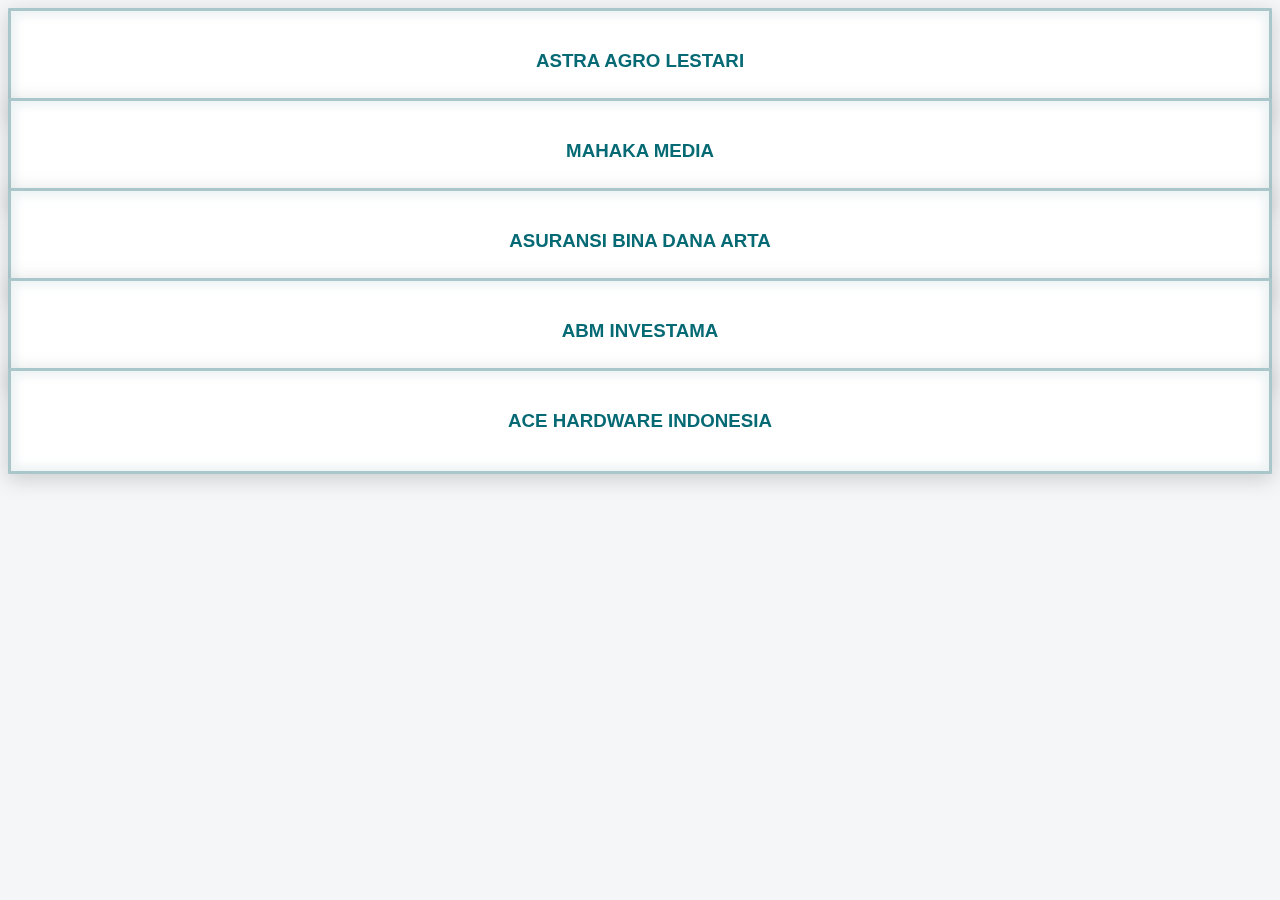
<file: index.html>
<html>
	<head>
		<title>Flip Animation</title>
		<link href="flip.css" rel="stylesheet">
		<script src="http://ajax.googleapis.com/ajax/libs/jquery/2.0.2/jquery.min.js"></script>
		<script>
			var box = true, cmp = Array(), split = 5, per_page = split * 2, current = 0;

			$.ajax({
				url : 'companies.json',
				async : false,
				dataType : 'json',
				success : function(data) {
					$.each(data, function(k, v) {

						cmp.push(v);
						//console.log(v);
					});
				}
			});

			var limitation = (cmp.length / per_page);

			//console.log(limitation);

			function html() {
				$("#cmp").html("");
				var curr_page = current * per_page;
				// 0 * 12 =0
				var push_page = curr_page + split;
				// 0 + 6 = 6
				//console.log(curr_page);
				//console.log(push_page);
				for ( i = curr_page; i < push_page; i++) {// i=0 i<6
					var j = i + split; //0 + 6
					var flip = cmp[i].name;
					var flop = cmp[j].name;
					console.log(i);
					console.log(j);
					var html = '<div class="cube"><div class="flippety"><h3>' + flip + '</h3></div><div class="flop"><h3>' + flop + '</h3></div></div>';
					$("#cmp").append(html);
				}

				cube();
			}

			function init() {
				html();
			}

			function cube() {
				$(".cube").each(function(k, v) {
					$(this).attr("id", "data" + k);
					if (box) {
						var deg = {
							"-webkit-transform" : "rotateX(90deg)",
							"transform" : "rotateX(90deg)"
						};
					} else {
						var deg = {
							"-webkit-transform" : "rotateX(0deg)",
							"transform" : "rotateX(0deg)"
						};
					}
					//console.log(box);
					setInterval(function() {
						setTimeout(function() {
							$("#data" + k).css(deg);
						}, 150 * k);
					}, 5000);
				});
			}


			$(document).ready(function() {
				html();
				setInterval(function() {
					//console.log(current);
					if (current < limitation - 1) {
						current++;
					} else {
						current = 0;
					}

					html();

					if (box) {
						box = false;
					} else {
						box = true;
					}

				}, 4990);
			});
		</script>
	</head>
	<body>
		<div id="cmp"></div>
	</body>
</html>
</file>
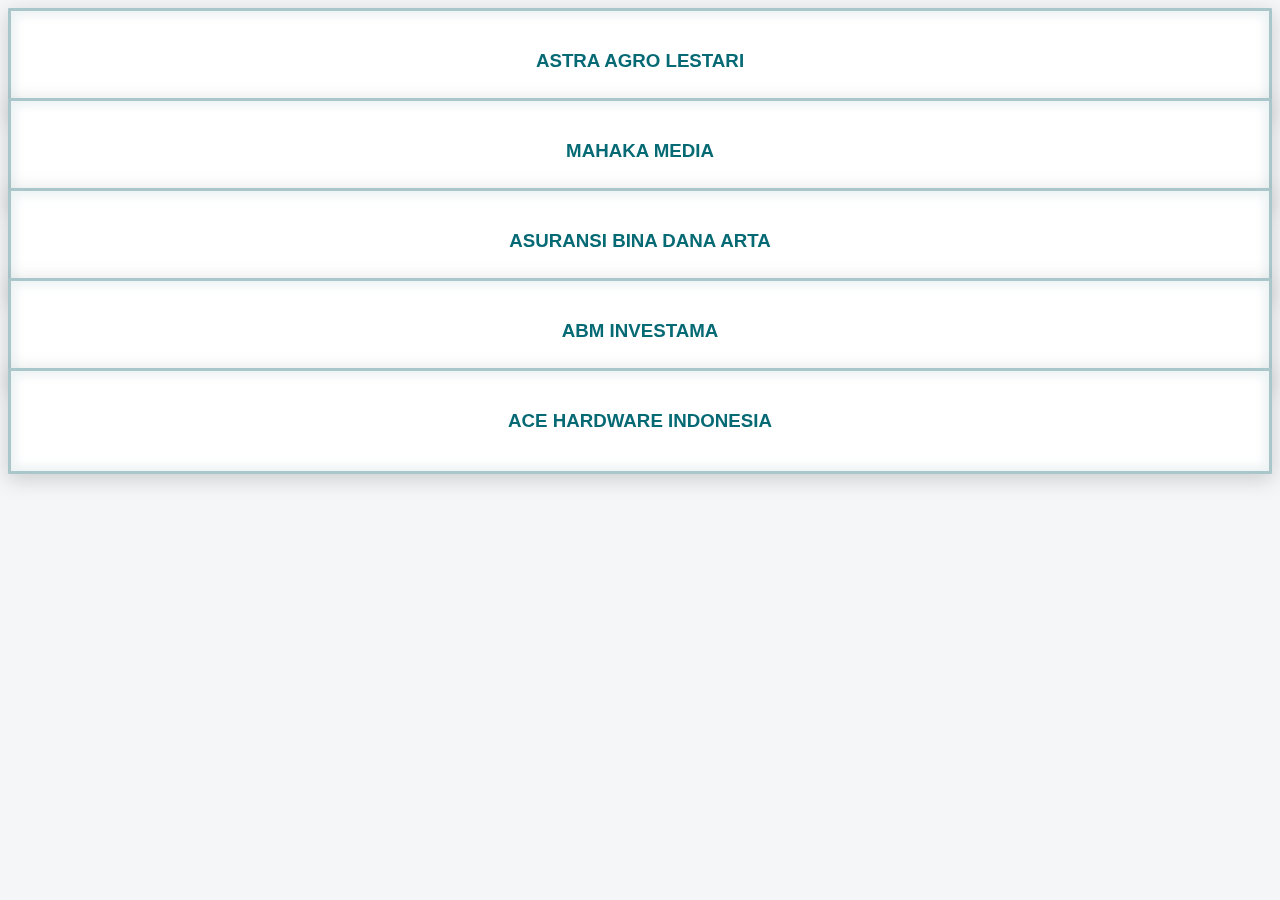
<file: flipupload/index.html>
<html>
	<head>
		<title>Flip Animation</title>
		<link href="flip.css" rel="stylesheet">
		<script src="http://ajax.googleapis.com/ajax/libs/jquery/2.0.2/jquery.min.js"></script>
		<script>
			var box = true, cmp = Array(), split = 5, per_page = split * 2, current = 0;

			$.ajax({
				url : 'companies.json',
				async : false,
				dataType : 'json',
				success : function(data) {
					$.each(data, function(k, v) {

						cmp.push(v);
						//console.log(v);
					});
				}
			});

			var limitation = (cmp.length / per_page);

			//console.log(limitation);

			function html() {
				$("#cmp").html("");
				var curr_page = current * per_page;
				// 0 * 12 =0
				var push_page = curr_page + split;
				// 0 + 6 = 6
				//console.log(curr_page);
				//console.log(push_page);
				for ( i = curr_page; i < push_page; i++) {// i=0 i<6
					var j = i + split; //0 + 6
					var flip = cmp[i].name;
					var flop = cmp[j].name;
					console.log(i);
					console.log(j);
					var html = '<div class="cube"><div class="flippety"  onclick="dump()"><h3>' + flip + '</h3></div><div class="flop" onclick="dump()"><h3>' + flop + '</h3></div></div>';
					$("#cmp").append(html);
				}

				cube();
			}

			function init() {
				html();
			}

			function cube() {
				$(".cube").each(function(k, v) {
					$(this).attr("id", "data" + k);
					if (box) {
						var deg = {
							"-webkit-transform" : "rotateX(90deg)",
							"transform" : "rotateX(90deg)"
						};
					} else {
						var deg = {
							"-webkit-transform" : "rotateX(0deg)",
							"transform" : "rotateX(0deg)"
						};
					}
					//console.log(box);
					setInterval(function() {
						setTimeout(function() {
							$("#data" + k).css(deg);
						}, 150 * k);
					}, 5000);
				});
			}


			$(document).ready(function() {
				html();
				setInterval(function() {
					//console.log(current);
					if (current < limitation - 1) {
						current++;
					} else {
						current = 0;
					}

					html();

					if (box) {
						box = false;
					} else {
						box = true;
					}

				}, 4990);
			});
		</script>
	</head>
	<body>
		<div id="cmp"></div>
	</body>
</html>
</file>
<file: flip.css>
/* Set-up */
body {
	color: rgb(6, 106, 117);
	text-transform: uppercase;
	font-family: sans-serif;
	font-size: 100%;
	background: #F4F6F8;
	padding: 0 0 0 0;
	line-height: 62px;
	-webkit-perspective: 1000px; /* <-NB */
}

/* Container box to set the sides relative to */
.cube {
	width: 100%;
	text-align: center;
	margin: 0 auto;
	height: 90px;

	-webkit-transition: -webkit-transform .33s;
	transition: transform .33s; /* Animate the transform properties */

	-webkit-transform-style: preserve-3d;
	transform-style: preserve-3d; /* <-NB */
}

/* The two faces of the cube */
.flippety,.flop {
	background: #ffffff;
	border: 3px solid rgba(147, 184, 189, .8);

	-webkit-border-radius: 1px;
	border-radius: 1px;

	-webkit-box-shadow: 0 5px 20px rgba(105, 108, 109, .3), 0 0 8px 5px rgba(208, 223, 226, .4) inset;
	box-shadow: 0 5px 20px rgba(105, 108, 109, .3), 0 0 8px 5px rgba(208, 223, 226, .4) inset;
	height: 100px;
}

/* Position the faces */
.flippety {
	-webkit-transform: translateZ(50px);
	transform: translateZ(50px);
}

.flop {
	-webkit-transform: rotateX(-90deg) translateZ(-50px);
	transform: rotateX(-90deg) translateZ(-50px);
}

/* Rotate the cube 
.cube:hover {
	-webkit-transform: rotateX(90deg);
	transform: rotateX(90deg); /* Text bleed at 90º */
} */
</file>
<file: flipupload/flip.css>
/* Set-up */
body {
	color: rgb(6, 106, 117);
	text-transform: uppercase;
	font-family: sans-serif;
	font-size: 100%;
	background: #F4F6F8;
	padding: 0 0 0 0;
	line-height: 62px;
	-webkit-perspective: 1000px; /* <-NB */
}

/* Container box to set the sides relative to */
.cube {
	width: 100%;
	text-align: center;
	margin: 0 auto;
	height: 90px;

	-webkit-transition: -webkit-transform .33s;
	transition: transform .33s; /* Animate the transform properties */

	-webkit-transform-style: preserve-3d;
	transform-style: preserve-3d; /* <-NB */
}

/* The two faces of the cube */
.flippety,.flop {
	background: #ffffff;
	border: 3px solid rgba(147, 184, 189, .8);

	-webkit-border-radius: 1px;
	border-radius: 1px;

	-webkit-box-shadow: 0 5px 20px rgba(105, 108, 109, .3), 0 0 8px 5px rgba(208, 223, 226, .4) inset;
	box-shadow: 0 5px 20px rgba(105, 108, 109, .3), 0 0 8px 5px rgba(208, 223, 226, .4) inset;
	height: 100px;
}

/* Position the faces */
.flippety {
	-webkit-transform: translateZ(50px);
	transform: translateZ(50px);
}

.flop {
	-webkit-transform: rotateX(-90deg) translateZ(-50px);
	transform: rotateX(-90deg) translateZ(-50px);
}

/* Rotate the cube 
.cube:hover {
	-webkit-transform: rotateX(90deg);
	transform: rotateX(90deg); /* Text bleed at 90º */
} */
</file>
